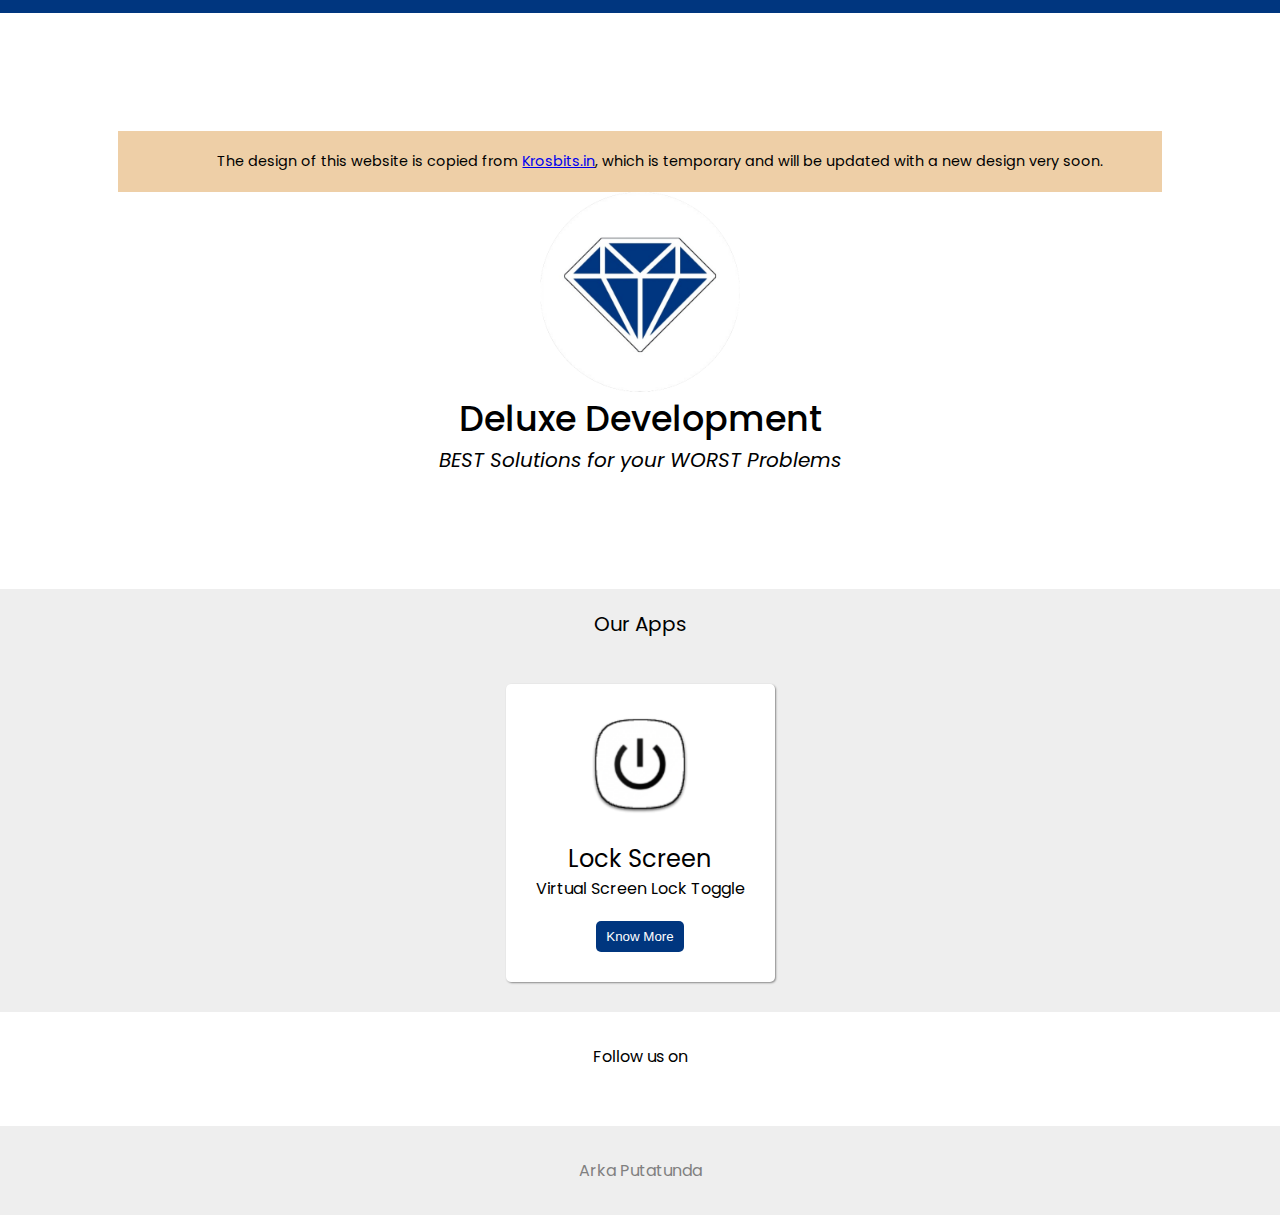
<file: Deluxe Development/index.html>
<!DOCTYPE html>

<html lang="en">


<head>
    <meta charset="UTF-8">
    <meta name="viewport" content="width=device-width, initial-scale=1.0">
    <title>Deluxe Development [Lite]</title>
    <link rel="stylesheet" href="styles.css">
    <meta name="google-site-verification" content="f10VJ5kLJ42kZ4e_E2kNnRlF8_hrRtIZGJHPu3nTSYU" />
    <link rel="stylesheet" href="https://cdnjs.cloudflare.com/ajax/libs/font-awesome/6.6.0/css/all.min.css"
        integrity="sha512-Kc323vGBEqzTmouAECnVceyQqyqdsSiqLQISBL29aUW4U/M7pSPA/gEUZQqv1cwx4OnYxTxve5UMg5GT6L4JJg=="
        crossorigin="anonymous" referrerpolicy="no-referrer" />
</head>

<body>
    <div class="main">
        <div id="topBar">
            <p>‎</p>
        </div>
        <div class="header">
            <div id="alert">
                <i class="fa-solid fa-circle-info"></i>
                <p>The design of this website is copied from <a href="https://www.krosbits.in" target="_blank">Krosbits.in</a>, which is temporary and will be updated with a new design very soon.</p>
            </div>
            <img id="header_logo" src="header_logo.png">
            <p id="headerTitle">Deluxe Development</p>
            <p id="headerHighlight"><i><span>BEST</span> Solutions for your <span>WORST</span> Problems</i></p>
        </div>
        <div class="appsSection">
            <p id="appsSection_header">Our Apps</p>
            <div class="appCarousel">
                <div class="app">
                    <img id="lock_screen_icon" src="lock_screen_app_logo.png">
                    <br>
                    <p class="appTitle">Lock Screen</p>
                    <p>Virtual Screen Lock Toggle</p>
                    <a href="https://github.com/arkaputatundaofficial/Lock-Screen" target="_blank"><button class="knowMoreBtn">Know More</button></a>
                </div>
            </div>
        </div>
        <div class="socials">
            <p>Follow us on</p>
            <br>
            <a href="https://github.com/arkaputatundaofficial/Deluxe-Development" target="_blank"><i class="fa-brands fa-github fa-xl"></i></a>
        </div>
        <div class="footer">
            <p>Arka Putatunda</p>
        </div>
    </div>
    <script src="script.js"></script>
</body>

</html>
</file>
<file: Deluxe Development/styles.css>
@import url('https://fonts.googleapis.com/css2?family=Poppins:ital,wght@0,100;0,200;0,300;0,400;0,500;0,600;0,700;0,800;0,900;1,100;1,200;1,300;1,400;1,500;1,600;1,700;1,800;1,900&display=swap');

*{
    margin: 0;
    padding: 0;
}
.main{
    width: 100%;
    height: 100%;
    font-family: "Poppins", sans-serif;
}
#topBar{
    width: 100%;
    background-color: rgb(0, 54, 127);
}

#topBar p{
    font-size: xx-small;
}

.header{
    width: 100%;
    height: 60vh;
    display: flex;
    flex-direction: column;
    align-items: center;
    justify-content: center;
    margin-bottom: 4vh;
}

#header_logo{
    width: 200px;
}

@keyframes highlight {
    from {
        background-position: 0;
    }

    to {
        background-position: -100%;
        color: black;
    }
}
#headerTitle{
    font-size: 35px;
    font-weight: 500;
    text-align: center;
}

#headerHighlight{
    font-size: 20px;
    text-align: center;
}

.header p span {
    background-color: #c0ffc8;
    animation-name: highlight;
    animation-duration: 1s;
    animation-fill-mode: forwards;
    background-size: 200%;
    background-image: linear-gradient(to right, white 50%, transparent 50%),
        linear-gradient(transparent 50%, #c0ffc8 50%);
}

.header p{
    font-size: larger;
}

#alert{
    width: 80%;
    height: max-content;
    overflow: unset;
    display: flex;
    align-items: center;
    justify-content: center;
    background-color: rgb(238, 207, 167);
    padding: 10px;
    margin-top: 40px;
}

#alert p{
    font-size: 90%;
}
.fa-circle-info{
    margin: 2%;
}

.appsSection{
    width: 100%;
    height: max-content;
    overflow: hidden;
    background-color: #eeeeee;
    display: flex;
    flex-direction: column;
    align-items: center;
    justify-content: center;
}

#appsSection_header{
    font-size: 20px;
    margin-top: 20px;
    margin-bottom: 15px;
    display: inline-block;
}

.appCarousel{
    width: 100%;
    height: max-content;
    display: flex;
    justify-content: center;
}

.app{
    margin: 30px;
    display: inline-block;
    background-color: white;
    padding: 30px;
    border-radius: 5px;
    text-align: center;
    box-shadow: 1px 1px 2px #888888;
}

#lock_screen_icon{
    width: 100px;
}

.appTitle{
    font-size: 24px;
    margin-top: 20px;
}

.knowMoreBtn{
    margin-top: 20px;
    border: 0;
    outline: 0;
    color: white;
    background-color: rgb(0, 54, 127);
    border-radius: 5px;
    padding: 8px 10px;
}

.knowMoreBtn:hover{
    background-color: #575757;
    cursor: pointer;
    transition: 0.125s ease-in;
}

.knowMoreBtn a{
    text-decoration: none;
    color: white;
}

.socials{
    display: block;
    width: 95%;
    height: max-content;
    overflow: hidden;
    text-align: center;
    margin: 2.5%;
}

.fa-github{
    color: #6e6e6e;
}

.fa-github:hover{
    color: black;
    cursor: pointer;
}

.footer{
    width: 95%;
    text-align: center;
    background-color: #eeeeee;
    color: gray;
    padding: 2.5%;
}

@media (width: 425px){
    #header_logo{
        width: 150px;
    }
    #headerTitle{
        font-size: 10px;
        font-weight: 500;
    }
    #headerHighlight{
        font-size: 15px;
    }
}
</file>
